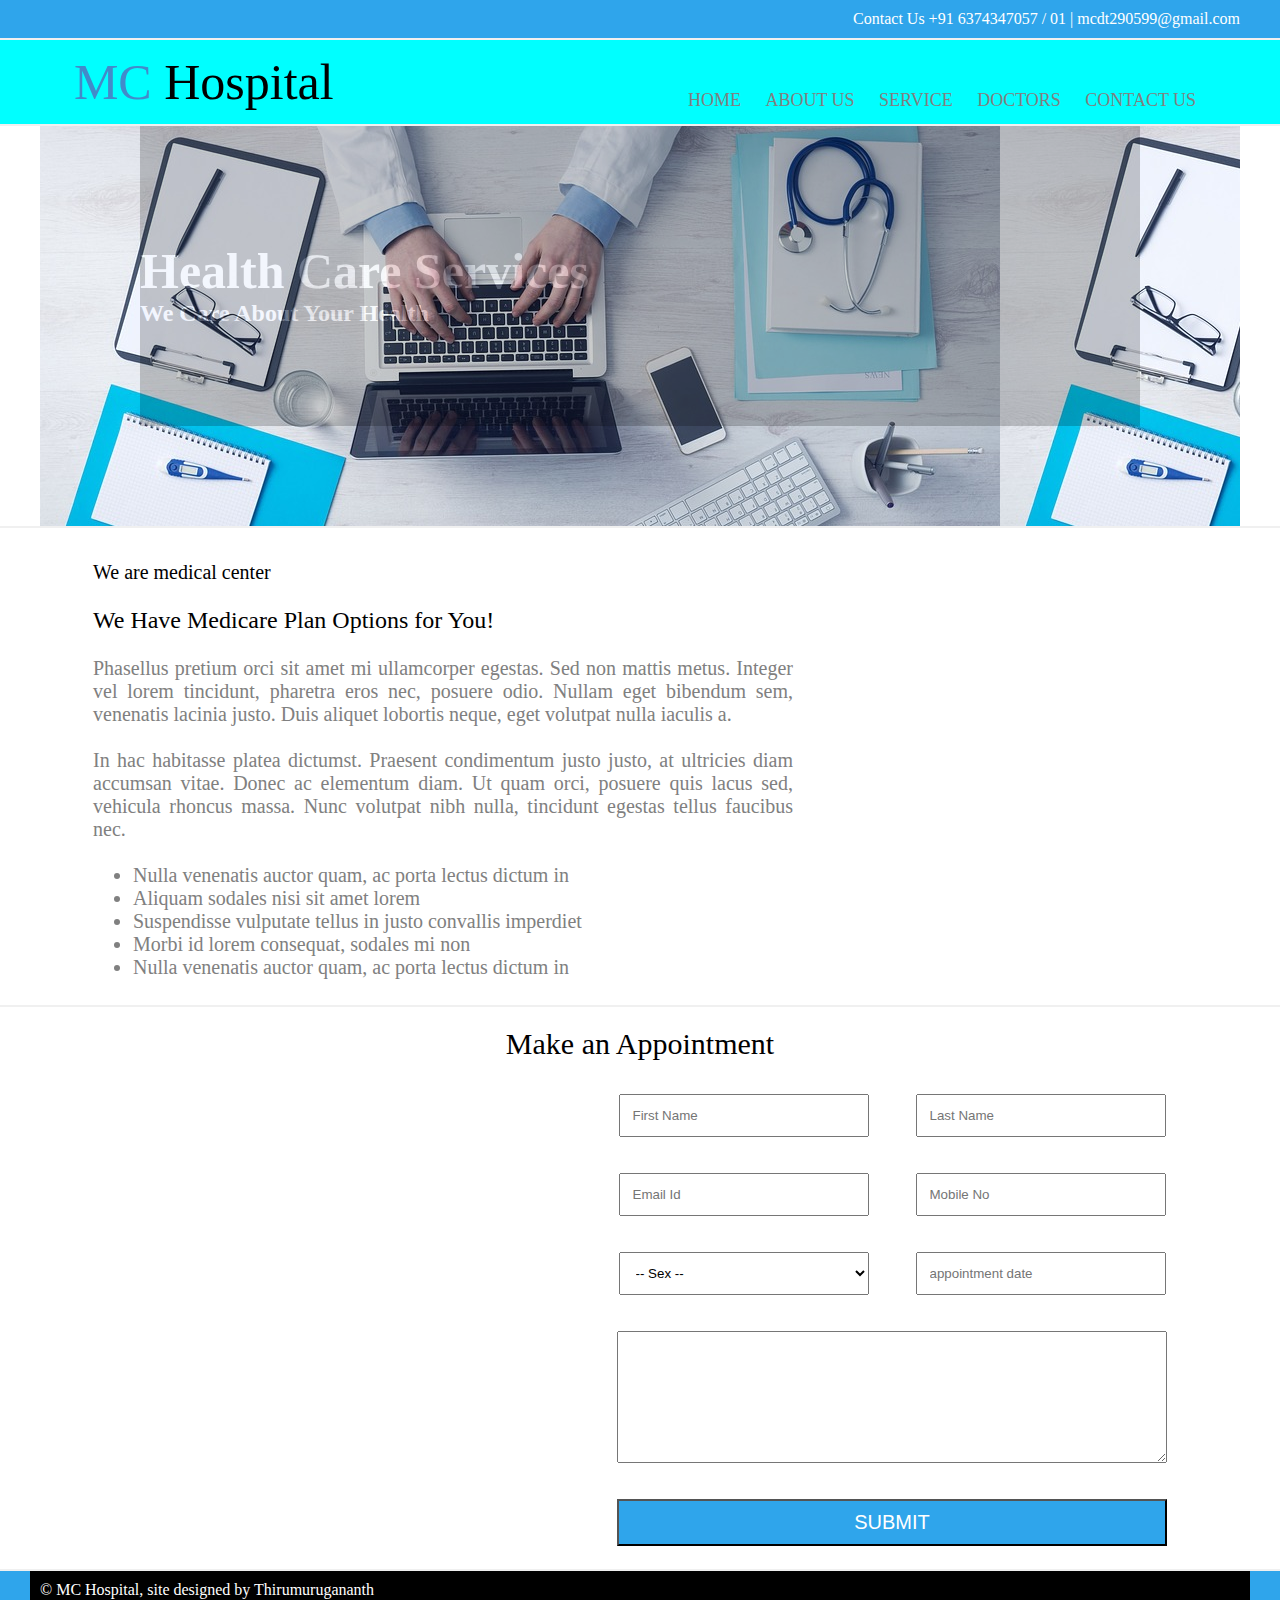
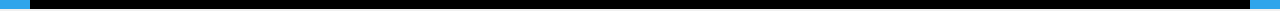
<file: index.html>
<html>
<head>
	<title> MC Hospital </title>
	
	<link href="css/style.css" type="text/css" rel="stylesheet">
	
</head>
<body>
	
	<div class="top">
		<div>
		 Contact Us +91 6374347057 / 01 | mcdt290599@gmail.com 
		</div>
	</div>
	
	<div class="logo">
		<div>
			<table>
				<tr>
					<td width="600px" style="font-size:50px;font-family:forte;"> <font color="#428bca"> MC  </font><font color="#000"> Hospital</font> </td>
					<td> <br> <br>
						<font size="4px"> 
							<a href="index.html">HOME</a> 
							<a href="about.html">ABOUT US</a>  
							<a href="service.html">SERVICE</a>
							<a href="doctor.html">DOCTORS</a> 
							<a href="contact.html">CONTACT US</a>
						</font>
					</td>
				</tr>
			</table>
		</div>
	</div>
	
	<div class="middle">
		<div style="background-image:url('img/a.jpg');">
		<p>
			<br> <br>
					Health Care Services  <br>
			<font size="5px"> We Care About Your Health </font>
		</p> 
		</div>
	</div>
	
	<div class="bottom">
		<div>
			<table border="0">
				<tr>
					<td width="700px">
						<font color="#000"> We are medical center </font> <br> <br>

					<font color="#000" size="5px"> We Have Medicare Plan Options for You! </font> <br> <br>

Phasellus pretium orci sit amet mi ullamcorper egestas. Sed non mattis metus. Integer vel lorem tincidunt, pharetra eros nec, posuere odio. Nullam eget bibendum sem, venenatis lacinia justo. Duis aliquet lobortis neque, eget volutpat nulla iaculis a. <br><br>

In hac habitasse platea dictumst. Praesent condimentum justo justo, at ultricies diam accumsan vitae. Donec ac elementum diam. Ut quam orci, posuere quis lacus sed, vehicula rhoncus massa. Nunc volutpat nibh nulla, tincidunt egestas tellus faucibus nec. <br><br>
<ul>
<li> Nulla venenatis auctor quam, ac porta lectus dictum in
<li>Aliquam sodales nisi sit amet lorem
<li>Suspendisse vulputate tellus in justo convallis imperdiet
<li>Morbi id lorem consequat, sodales mi non
<li>Nulla venenatis auctor quam, ac porta lectus dictum in
</ul>
<br>
 </td>
					
					
					<td> </td>
				</tr>
			
				
			</table>
		</div>
	</div>
	
	<div class="bottom_up">
		<div>
				Make an Appointment
				
				<table>
										
					<tr>
						<td width="500px"> </td>
						<td>	<input type="text" placeholder="First Name">
						<td> 	<input type="text" placeholder="Last Name">
					</tr>
					<tr height="30px">
						
					</tr>
					<tr>
						<td width="500px"> </td>
						<td>	<input type="text" placeholder="Email Id">
						<td> 	<input type="text" placeholder="Mobile No">
					</tr>
					
					<tr height="30px">
						
					</tr>
					<tr>
						<td width="500px"> </td>
						<td>	<select> <option> -- Sex -- </option> <option> Male </option> <option> Female </option> </select>
						<td> 	<input type="text" placeholder="appointment date">
					</tr>
					
						<tr height="30px">
						
					</tr>
					<tr>
						<td width="500px"> </td>
						<td colspan="2">	<textarea placeholder="Message"> </textarea>
					</tr>
					
						<tr height="30px">
						
					</tr>
					<tr>
						<td width="500px"> </td>
						<td colspan="2">	<button> SUBMIT </button>
					</tr>
				</table>
				
		</div>
	</div>
	
	
	
	
	
	<div class="nav_down">
		<div>
		 &copy; MC Hospital, site designed  by Thirumurugananth 
		</div>
	</div>
</file>
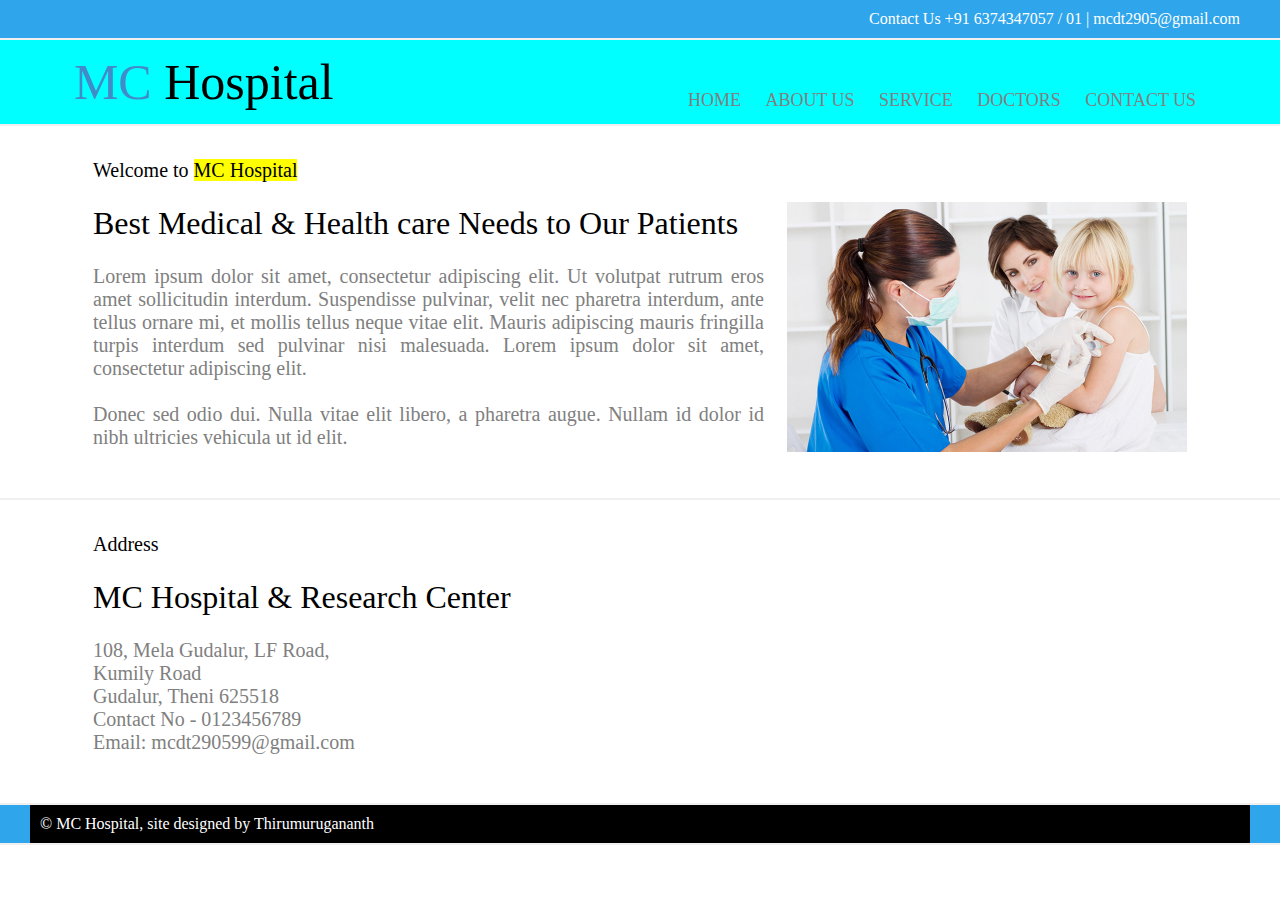
<file: about.html>
<html>
<head>
	<title> MC Hospital </title>
	
	<link href="css/style.css" type="text/css" rel="stylesheet">
	
</head>
<body>
	
	<div class="top">
		<div>
		 Contact Us +91 6374347057 / 01 | mcdt2905@gmail.com 
		</div>
	</div>
	
	<div class="logo">
		<div>
			<table>
				<tr>
					<td width="600px" style="font-size:50px;font-family:forte;"> <font color="#428bca"> MC  </font><font color="#000"> Hospital</font> </td>
					<td> <br> <br>
						<font size="4px"> 
							<a href="index.html">HOME</a> 
							<a href="about.html">ABOUT US</a>  
							<a href="service.html">SERVICE</a>
							<a href="doctor.html">DOCTORS</a> 
							<a href="contact.html">CONTACT US</a>
						</font>
					</td>
				</tr>
			</table>
		</div>
	</div>
	
	
	
	<div class="bottom">
		<div>
			<table border="0">
				<tr>
					<td width="700px">
						<font color="#000"> Welcome to <mark>MC Hospital</mark> </font> <br> <br>

					<font color="#000" size="6px"> Best Medical & Health care Needs to Our Patients </font> <br> <br>

Lorem ipsum dolor sit amet, consectetur adipiscing elit. Ut volutpat rutrum eros amet sollicitudin interdum. Suspendisse pulvinar, velit nec pharetra interdum, ante tellus ornare mi, et mollis tellus neque vitae elit. Mauris adipiscing mauris fringilla turpis interdum sed pulvinar nisi malesuada. Lorem ipsum dolor sit amet, consectetur adipiscing elit. <br><br>

Donec sed odio dui. Nulla vitae elit libero, a pharetra augue. Nullam id dolor id nibh ultricies vehicula ut id elit. <br><br>

<br>
 </td>
					
					
					<td style="padding-left:20px;"> <img src="img/about.jpg" width="400px"></td>
				</tr>
			
				
			</table>
		</div>
	</div>
	
	<div class="bottom">
		<div>
			<table border="0">
				<tr>
					<td width="700px">
						<font color="#000">Address </font> <br> <br>

					<font color="#000" size="6px"> MC Hospital & Research Center</font> <br> <br>

108, Mela Gudalur, LF Road,<br>
Kumily Road <br> Gudalur, Theni  625518 <br> Contact No - 0123456789 <br> Email: mcdt290599@gmail.com<br><br>


<br>
 </td>
					
					
					<td style="padding-left:20px;"> </td>
				</tr>
			
				
			</table>
		</div>
	</div>
	
	
	<div class="nav_down">
		<div>
		 &copy; MC Hospital, site designed  by Thirumurugananth 
		</div>
	</div>
</file>
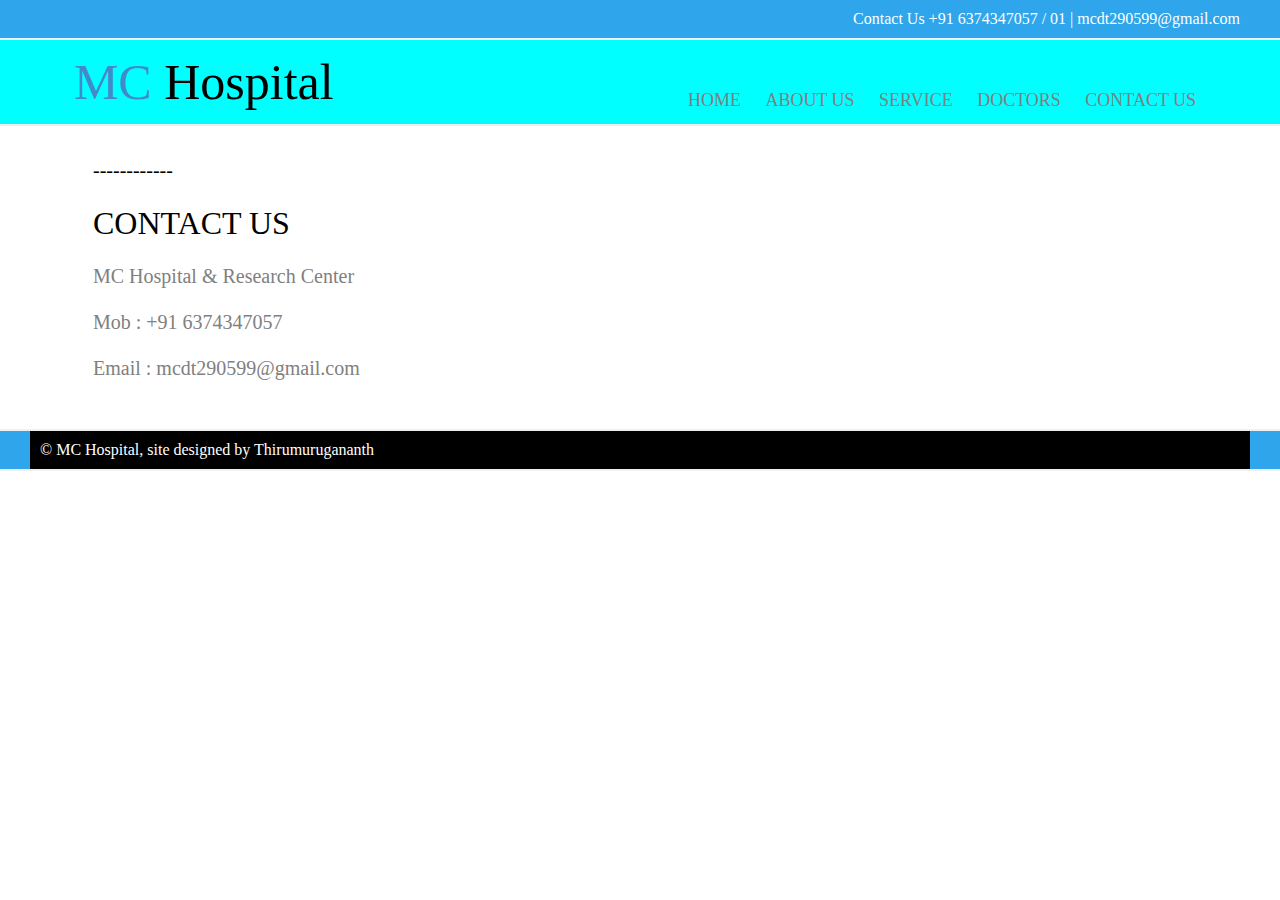
<file: contact.html>
<html>
<head>
	<title> MC Hospital </title>
	
	<link href="css/style.css" type="text/css" rel="stylesheet">
	
</head>
<body>
	
	<div class="top">
		<div>
		 Contact Us +91 6374347057 / 01 | mcdt290599@gmail.com 
		</div>
	</div>
	
	<div class="logo">
		<div>
			<table>
				<tr>
					<td width="600px" style="font-size:50px;font-family:forte;"> <font color="#428bca"> MC  </font><font color="#000"> Hospital</font> </td>
					<td> <br> <br>
						<font size="4px"> 
							<a href="index.html">HOME</a> 
							<a href="about.html">ABOUT US</a>  
							<a href="service.html">SERVICE</a>
							<a href="doctor.html">DOCTORS</a> 
							<a href="contact.html">CONTACT US</a>
						</font>
					</td>
				</tr>
			</table>
		</div>
	</div>
	
	
	
	
	
	<div class="bottom">
		<div>
			<table border="0">
				<tr>
					<td width="700px">
						<font color="#000">------------ </font> <br> <br>

					<font color="#000" size="6px"> CONTACT US </font> <br> <br>

					MC Hospital & Research Center
					
					<br>
					<br>
					
					Mob : +91 6374347057
					
					<br>
					<br>
					
					Email : mcdt290599@gmail.com

<br>
<br>
<br>
 </td>
					
					
					<td style="padding-left:20px;"> </td>
				</tr>
			
				
			</table>
		</div>
	</div>
	
	
	<div class="nav_down">
		<div>
		 &copy; MC Hospital, site designed  by Thirumurugananth
		</div>
	</div>
</file>
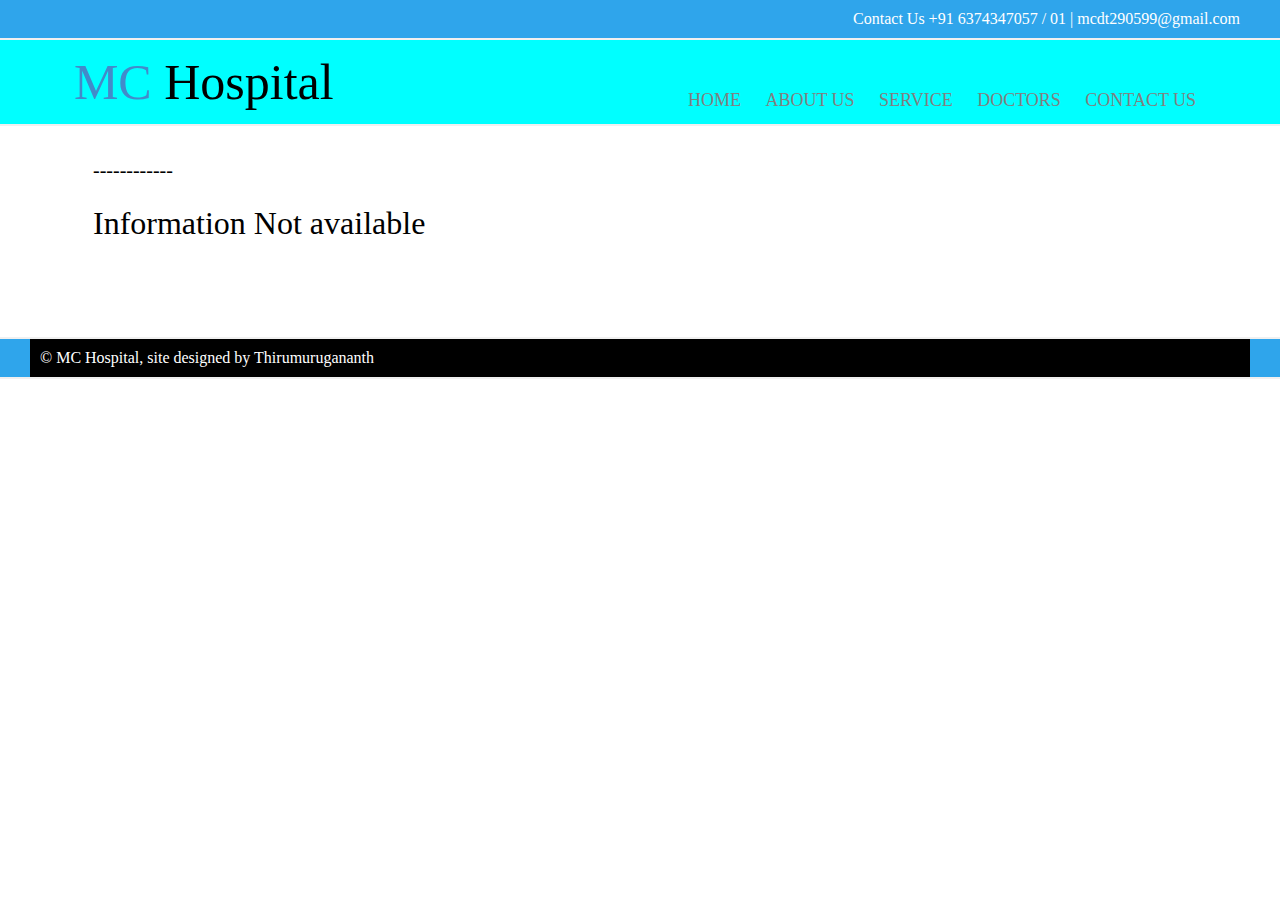
<file: doctor.html>
<html>
<head>
	<title> MC Hospital </title>
	
	<link href="css/style.css" type="text/css" rel="stylesheet">
	
</head>
<body>
	
	<div class="top">
		<div>
		 Contact Us +91 6374347057 / 01 | mcdt290599@gmail.com 
		</div>
	</div>
	
	<div class="logo">
		<div>
			<table>
				<tr>
					<td width="600px" style="font-size:50px;font-family:forte;"> <font color="#428bca"> MC </font><font color="#000"> Hospital</font> </td>
					<td> <br> <br>
						<font size="4px"> 
							<a href="index.html">HOME</a> 
							<a href="about.html">ABOUT US</a>  
							<a href="service.html">SERVICE</a>
							<a href="doctor.html">DOCTORS</a> 
							<a href="contact.html">CONTACT US</a>
						</font>
					</td>
				</tr>
			</table>
		</div>
	</div>
	
	
	
	
	
	<div class="bottom">
		<div>
			<table border="0">
				<tr>
					<td width="700px">
						<font color="#000">------------ </font> <br> <br>

					<font color="#000" size="6px"> Information Not available </font> <br> <br>

					

<br>
<br>
<br>
 </td>
					
					
					<td style="padding-left:20px;"> </td>
				</tr>
			
				
			</table>
		</div>
	</div>
	
	
	<div class="nav_down">
		<div>
		 &copy; MC Hospital, site designed by Thirumurugananth
		</div>
	</div>
</file>
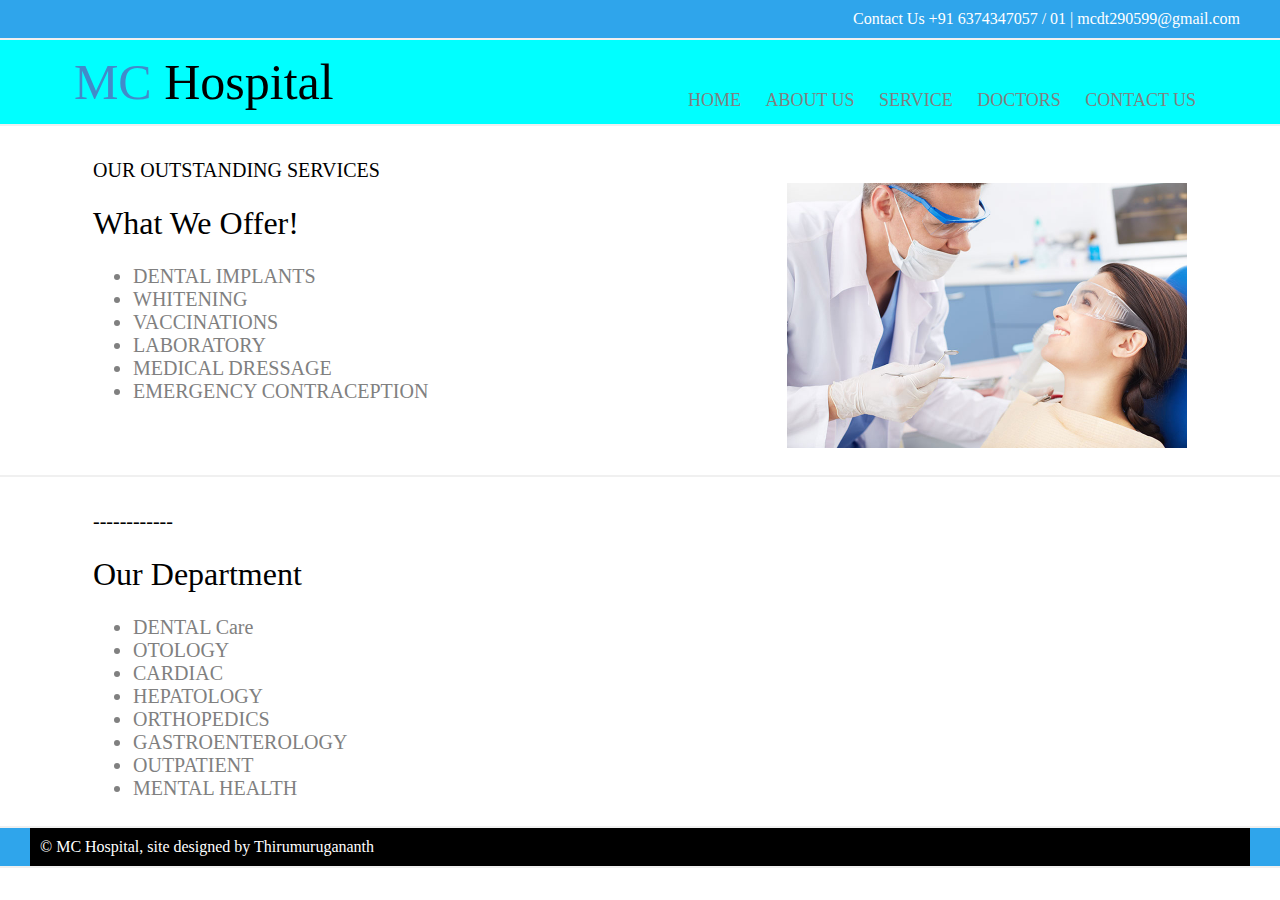
<file: service.html>
<html>
<head>
	<title> MC Hospital </title>
	
	<link href="css/style.css" type="text/css" rel="stylesheet">
	
</head>
<body>
	
	<div class="top">
		<div>
		 Contact Us +91 6374347057 / 01 | mcdt290599@gmail.com 
		</div>
	</div>
	
	<div class="logo">
		<div>
			<table>
				<tr>
					<td width="600px" style="font-size:50px;font-family:forte;"> <font color="#428bca"> MC  </font><font color="#000"> Hospital</font> </td>
					<td> <br> <br>
						<font size="4px"> 
							<a href="index.html">HOME</a> 
							<a href="about.html">ABOUT US</a>  
							<a href="service.html">SERVICE</a>
							<a href="doctor.html">DOCTORS</a> 
							<a href="contact.html">CONTACT US</a>
						</font>
					</td>
				</tr>
			</table>
		</div>
	</div>
	
	
	
	<div class="bottom">
		<div>
			<table border="0">
				<tr>
					<td width="700px">
						<font color="#000"> OUR OUTSTANDING SERVICES</font> <br> <br>

					<font color="#000" size="6px"> What We Offer! </font> <br> <br>

					
					<ul>
					<li> DENTAL IMPLANTS
					<li> WHITENING
					<li> VACCINATIONS
					<li> LABORATORY
					<li> MEDICAL DRESSAGE
					<li> EMERGENCY CONTRACEPTION
					</ul>
 <br><br>

<br>
 </td>
					
					
					<td style="padding-left:20px;"> <img src="img/01.jpg" width="400px"></td>
				</tr>
			
				
			</table>
		</div>
	</div>
	
	<div class="bottom">
		<div>
			<table border="0">
				<tr>
					<td width="700px">
						<font color="#000">------------ </font> <br> <br>

					<font color="#000" size="6px"> Our Department </font> <br> <br>

					<ul>
					<li> DENTAL Care
					<li> OTOLOGY
					<li> CARDIAC
					<li> HEPATOLOGY
					<li> ORTHOPEDICS
					<li> GASTROENTEROLOGY
					<li> OUTPATIENT
					<li> MENTAL HEALTH
					</ul>


<br>
 </td>
					
					
					<td style="padding-left:20px;"> </td>
				</tr>
			
				
			</table>
		</div>
	</div>
	
	
	<div class="nav_down">
		<div>
		 &copy; MC Hospital, site designed by Thirumurugananth
		</div>
	</div>
</file>
<file: css/style.css>
*{
	margin:auto;
	padding:auto;
}
.top{
	width:100%;
	background-color:#2FA5EB !important;
	border-bottom:2px solid #f0f0f0;
}
.top div{
	width:1200px;
	color:#fff;
	background-color:#2FA5EB !important;
	font-family:calibri;
	padding:10px;
	text-align:right;
}

.logo{
	width:100%;
	background-color:aqua;
	border-bottom:2px solid #f0f0f0;
}
.logo div{
	width:1200px;
	background-color:aqua;
	font-family:calibri;
	padding:10px;
	text-align:left;
}
.logo div table a{
	padding:10px;
	text-decoration:none;
	color:gray;
}
.logo div table a:hover{
	color:#428bca;
	border-bottom:2px solid gray;
}

.middle{
	width:100%;
	border-bottom:2px solid #f0f0f0;
}
.middle div{
	width:1200px;
	height:400px;
	font-family:calibri;
}
.middle div p{
	width:1000px;
	font-weight:bold;
	height:300px;
	color:#fff;
	opacity:0.2;
	font-size:50px;
	background-color:#000;
}

.bottom{
	width:100%;
	background-color:white;
	border-bottom:2px solid #f0f0f0;
}
.bottom div{
	width:1200px;
	color:#fff;
	background-color:white;
	font-family:calibri;
	text-align:right;
}
.bottom div table{
	padding-top:30px;
	width:1100px;
	text-align:justify;
	color:gray;
	font-size:20px;
}

.bottom_up{
	width:100%;
	background-color:white;
	border-bottom:2px solid #f0f0f0;
}
.bottom_up div{
	padding-top:20px;
	width:1200px;
	text-align:center;
	background-color:white;
	font-family:forte;
	font-size:30px;
	padding-bottom:20px;
}
.bottom_up div table{
	padding-top:30px;
	font-size:30px;
	width:1100px;
	text-align:center;
	background-color:white;
	font-family:calibri;
	
}

input[type="text"]{
	padding:12px;
	width:250px;
}
select{
	padding:12px;
	width:250px;
}
textarea{
	padding:50px;
	width:550px;
}
button{
	width:550px;
	padding:10px;
	color:#fff;
	font-size:20px;
	background-color:#2FA5EB !important;
}


.nav_down{
	width:100%;
	background-color:#2FA5EB !important;
	border-bottom:2px solid #f0f0f0;
}
.nav_down div{
	width:1200px;
	color:#fff;
	background-color:#000;
	font-family:calibri;
	padding:10px;
	text-align:left;
}
</file>
